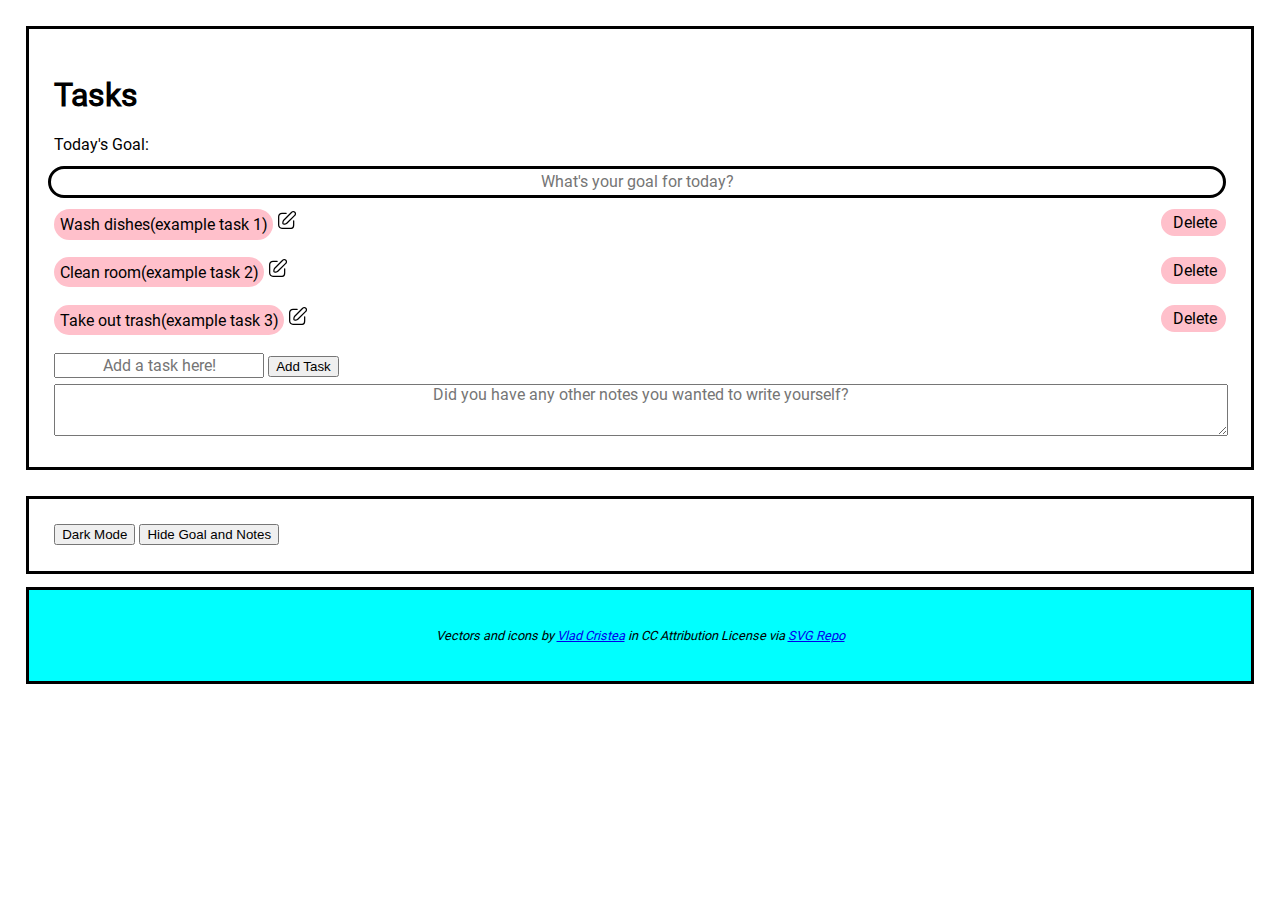
<file: index.html>
<!DOCTYPE html>
<html lang="en">
    <head>
        <!--importing js code-->
        <script src="toDoList.js"></script>
        <title>ToDo List</title>
        <!--importing css stylesheet-->
        <link rel="stylesheet" href="toDoList.css">
        <link rel="icon" type="image/x-icon" href="favicon.ico">
        <meta name="viewport" content="width=device-width, initial-scale=1.0">
        <meta charset="UTF-8">
    </head>
    <body>
        <section>
            <div class="border">
                <h1>Tasks</h1>
                <!-- <textarea rows="1" cols="200" placeholder="What's your goal for today?"></textarea> -->
                <form>
                    <label for="todaysGoal">Today's Goal:</label>
                    <input type="text" placeholder="What's your goal for today?" id="todaysGoal" autocomplete="off">
                </form>
                <ul>
                    <li>
                        <span class="task">Wash dishes(example task 1)</span>
                        <!-- <input type="checkbox" class="checkBox"> -->
                        <span class="delete">Delete</span>
                        <img src="editButton.svg" width="20" height="20" class="svg">
                    </li>
                    <li>
                        <span class="task">Clean room(example task 2)</span>
                        <span class="delete">Delete</span>
                        <img src="editButton.svg" width="20" height="20" class="svg">
                    </li>
                    <li>
                        <span class="task">Take out trash(example task 3)</span>
                        <span class="delete">Delete</span>
                        <img src="editButton.svg" width="20" height="20" class="svg">
                    </li>
                </ul>
                <!-- note to self, when using id's in js, make sure to check if the id pops up on not only elements of the same type, but other nodes as well such as forms -->
                <form id="addTask" autocomplete="off">
                    <input type="text" name="addTask" placeholder="Add a task here!" id="addTaskInput">
                    <button>Add Task</button>
                    <textarea name="otherNotes" id="otherNotes" cols="30" rows="10" placeholder="Did you have any other notes you wanted to write yourself?"></textarea>
                </form>
            </div>
        </section>
        <section class="border">
                <form>
                    <button id="darkMode">Dark Mode</button>
                    <button id="hideWhiteArea">Hide Goal and Notes</button>
                </form>
        </section>
        <footer>
            <div class="footer">
                <p><em>Vectors and icons by <a href="https://www.figma.com/@thevladc?ref=svgrepo.com" target="_blank">Vlad Cristea</a> in CC Attribution License via <a href="https://www.svgrepo.com/" target="_blank">SVG Repo</a></em></p>
            </div>
        </footer>
    </body>
</html>
</file>
<file: toDoList.css>
/*importing google font family: roboto - downloaded and loaded in same folder*/
@font-face {
    font-family: 'Roboto-Regular';
    src: url(Roboto-Regular.ttf);
}

html {
    font-family: Roboto-Regular, sans-serif;
    font-size: 16px;
    /*Default font related css for the whole doc has to go into an html selector*/
}

body {
    box-sizing: border-box;
    margin: 0;
    padding: 0;
    /*All other general doc styling will go into body*/
    font-size: 1rem;
    /*Rem is a responsive measure unit based off html font-size*/
}

input,
textarea {
    text-align: center;
    font-family: inherit;
    font-size: inherit;
}

.delete {
    text-align: center;
}

ul {
    list-style-type: none;
    padding: 0;
    /*Somewhere the padding is set to 40px on the left of the ul element. I have no clue where it is lol and I even tried ctrl + f on it
        as well by looking for '40' and 'padding' but nothing showed up lol. Have no idea why this is, maybe 40px padding to left is default
        for ul elements. Anyways, am I thankful for webdev tools to help me look at whitespace on pages. Saved my life and other people from
        a simple headache on stackoverflow lol.
        
        That was written last night(writing this as of 3/1/2024). Apparently each browser has their own custom css so this is like with
        margin and padding for body where you have to set them to zero. I have no idea why the body margin and padding being set to zero
        doesn't set the padding of this element to 0. Well, more tidbits to remember to help*/
}

.delete,
.svg {
    cursor: pointer;
}

.task {
    text-align: left;
}

.border {
    border: solid black 3px;
    padding: 2%;
    margin: 2% 2% 1% 2%;
}

footer {
    margin: 0 2%;
    border: 3px solid black;
    padding: 2%;
    font-size: .8rem;
    text-align: center;
    background-color: aqua;
}

.otherOptions {
    margin: 1% 2%;
    padding: 2%;
    border: 3px solid black;
    text-align: center;
}

@media only screen and (max-width: 600px) {

    span {
        border: pink 1px solid;
        border-radius: 20px;
        margin-top: 1%;
        margin-bottom: 1%;
        background-color: pink;
        padding: 1%;
    }

    .task {
        display: inline-block;
        width: 50%;
        word-wrap: break-word;
        text-align: center;
    }

    .delete {
        width: 25%;
        float: inline-end;
    }

    #todaysGoal,
    textarea {
        display: block;
        width: 98%;
        margin: 2% auto 0 auto;
    }

    #addTaskInput {
        width: 30%;
        font-size: .8rem;
    }

    textarea {
        min-height: 2.5rem;
        height: 4.75rem;
        max-height: 6rem;
        min-width: 70%;
        width: 98%;
        max-width: 98%;
    }
}

@media only screen and (min-width: 600px) {

    textarea {
        display: block;
        padding: 0;
        margin: 0 auto;
        min-width: 50%;
        width: 100%;
        max-width: 100%;
        min-height: 2rem;
        height: 2rem;
        max-height: 7rem;
    }

    span {
        border: pink solid .3rem;
        background-color: pink;
        padding: .12rem;
        border-radius: 1rem;
    }

    li {
        margin: 1rem 0;
    }

    .delete {
        float: inline-end;
    }

    .task {
        display: inline-block;
        max-width: 70%;
        word-wrap: break-word;
    }

    #todaysGoal {
        display: inline-block;
        width: 80%;
    }
}

@media only screen and (min-width: 768px) {

    textarea {
        display: block;
        padding: 0;
        margin: 0 auto;
        min-width: 50%;
        width: 100%;
        max-width: 100%;
        min-height: 2rem;
        height: 2rem;
        max-height: 7rem;
    }

    #todaysGoal {
        float: inline-end;
        width: 85%;
    }

    li {
        margin: 3.5% 0;
    }

    span {
        border: pink .2rem solid;
        background-color: pink;
        border-radius: .7rem;
        padding: .3%;
    }

    .delete {
        float: inline-end;
        width: 6.5%;
    }

    .task {
        display: inline-block;
        max-width: 70%;
        word-wrap: break-word;
    }
}

@media only screen and (min-width: 1200px) {

    textarea {
        display: block;
        margin: .5% auto;
        max-width: 100%;
        min-height: 20px;
        height: 50px;
        max-height: 250px;
        width: 100%;
        min-width: 40%;
    }

    h1 {
        font-size: 2rem;
    }

    #todaysGoal {
        display: block;
        margin: 1% 0;
        width: 100%;
        padding: .3% 0;
        border: solid black;
        border-radius: 1rem;
    }

    li {
        margin: 1.5% 0;
    }

    span {
        border: .3rem solid pink;
        background-color: pink;
        border-radius: 1em;
        padding: .1em;
    }

    .delete {
        float: inline-end;
        width: 3.5%;
        padding: 0 .5em;
    }

    .task {
        display: inline-block;
        word-wrap: break-word;
        max-width: 80%;
    }

    #todaysGoalLabel {
        font-weight: 700;
    }
}
</file>
